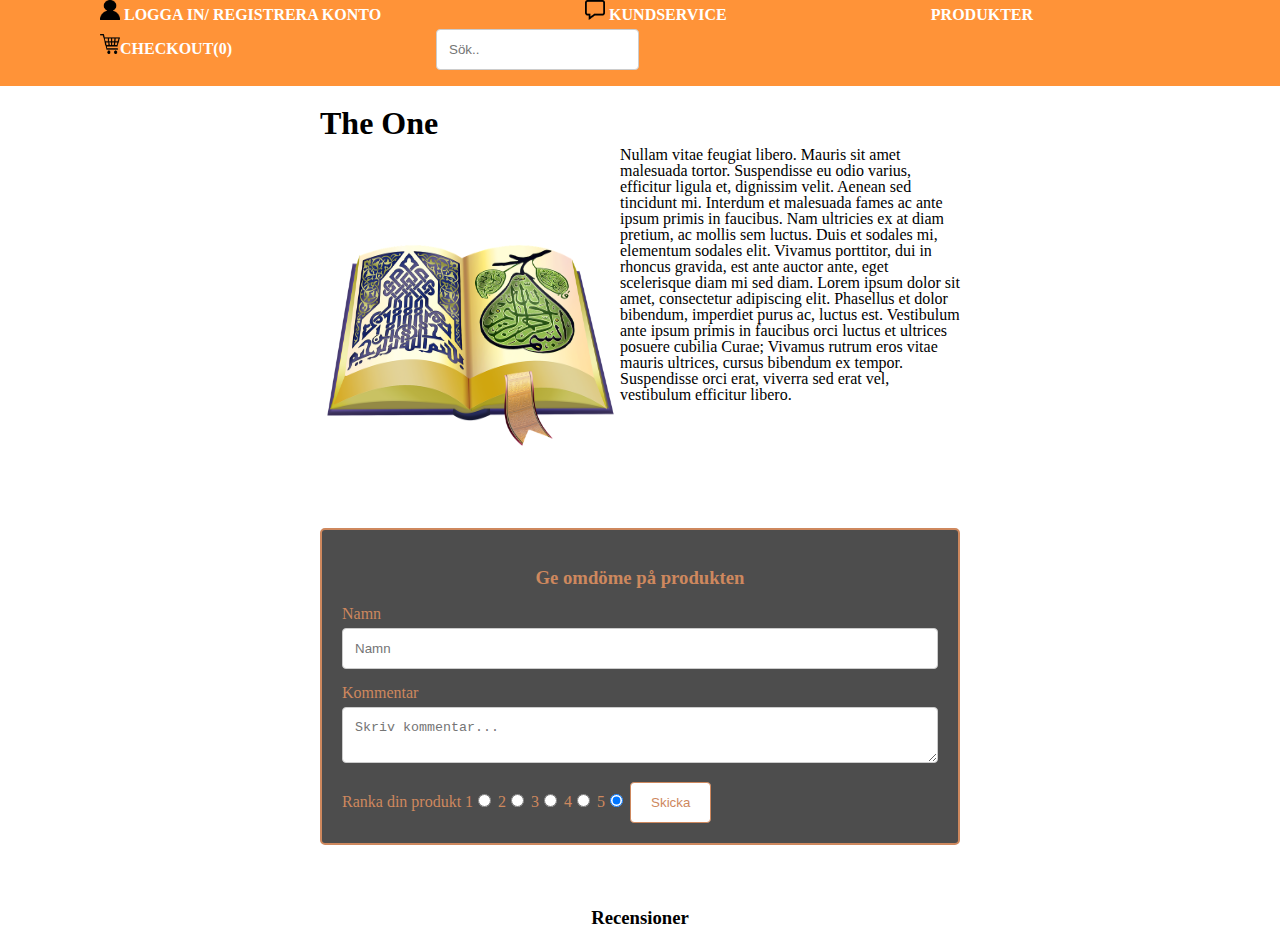
<file: views/product-1.html>
<!DOCTYPE html>
<html lang="en">
<head>
    <meta name="keywords" content="test, wireframe, product">
    <meta name="viewport" content="width=device-width, initial-scale=1.0">
    <meta charset="UTF-8">
    <link href="reset.css" rel="stylesheet">
    <link href="index.css" rel="stylesheet">
    <link href="styles/product-detail.css" rel="stylesheet">
    <script src="https://ajax.googleapis.com/ajax/libs/jquery/1.8.3/jquery.min.js"></script>
    <title>Title</title>
</head>
<body>
<header>
    <nav>
        <ul>
            <li>
                <figure><img src="images/login.png" alt="loginIkon"> LOGGA IN/ REGISTRERA KONTO</figure>
            </li>
            <li>
                <figure><img src="images/speech.png" alt="speechIkon"> KUNDSERVICE</figure>
            </li>

            <li>
                <a href="product.html">PRODUKTER</a>
            </li>
            <li>
                <figure><img src="images/cart.png" alt="speechIkon"><a href="checkout.html">CHECKOUT(<span id="myNumber"></span>)</a></figure>
            </li>
            <li>
                <input class="searchbar" type="text" name="search" placeholder="Sök..">
            </li>
        </ul>
    </nav>
</header>




    <main>
        <section id="info">
            <article>
            <h1>The One</h1>
                <figure><img src="../views/images/bookTwo.png" alt="The One" class="imgIcon"></figure>
            </article>
            <article>
                <p>
                    Nullam vitae feugiat libero. Mauris sit amet malesuada tortor. Suspendisse eu odio varius,
                    efficitur ligula et, dignissim velit. Aenean sed tincidunt mi. Interdum et malesuada fames
                    ac ante ipsum primis in faucibus. Nam ultricies ex at diam pretium, ac mollis sem luctus.
                    Duis et sodales mi, elementum sodales elit. Vivamus porttitor, dui in rhoncus gravida, est ante
                    auctor ante, eget scelerisque diam mi sed diam. Lorem ipsum dolor sit amet, consectetur adipiscing
                    elit. Phasellus et dolor bibendum, imperdiet purus ac, luctus est. Vestibulum ante ipsum primis in
                    faucibus orci luctus et ultrices posuere cubilia Curae; Vivamus rutrum eros vitae mauris ultrices,
                    cursus bibendum ex tempor. Suspendisse orci erat, viverra sed erat vel, vestibulum efficitur libero.
                </p>

            </article>
            
        </section>
        <section>
            <article class="container">
                <h3>Ge omdöme på produkten</h3>
                <form>
                    <lable for="name">Namn</lable>
                    <input type="text" id="name" placeholder="Namn">

                    <label for="comment">Kommentar</label>
                    <textarea name="comment" id="comment" placeholder="Skriv kommentar..."></textarea>

                    <label for="score">Ranka din produkt</label>
                    <span>
                                        1<input type="radio" name="score" value="1">
                                        2<input type="radio" name="score" value="2">
                                        3<input type="radio" name="score" value="3">
                                        4<input type="radio" name="score" value="4">
                                        5<input type="radio" name="score" value="5" checked>
                    </span>

                    <button id="btnSubmit" type="button">Skicka</button>
                </form>


            </article>
        </section>
        <h3 id="temp">Recensioner</h3>
        <section id="commentSection">



        </section>
    </main>

<script src="../scripts/updateCart.js"></script>
<script src="../scripts/product-1.js"></script>
</body>
</html>
</file>
<file: views/index.css>
#headerImg {
    height: 75px;
    width: 75px;
}

li > figure > img {
    height: 20px;
    width: 20px;
}



a {
    text-decoration: none;
    color: white;
}


h1 {
    font-family: "Book Antiqua";
    display: block;
    font-size: 2em;
    margin-top: 0.67em;
    margin-bottom: 0.67em;
    margin-left: 0;
    margin-right: 0;
    font-weight: bold;
}
h2 {
    display: block;
    font-size: 1.5em;
    margin-top: 0.83em;
    margin-bottom: 0.83em;
    margin-left: 0;
    margin-right: 0;
    font-weight: bold;
}

h3 {
    display: block;
    font-size: 1.17em;
    margin-top: 1em;
    margin-bottom: 1em;
    margin-left: 0;
    margin-right: 0;
    font-weight: bold;
}

header {
    display: flex;
    align-items: center;
    justify-content: center;
    height: 100%;
    width: 100%;
    background-color: #FF9338;

}


#searchbar {
    width: 600px;
    padding: 12px;
    border: 1px solid #ccc;
    border-radius: 4px;
    box-sizing: border-box;
    margin-top: 16px;
    margin-bottom: 16px;
    resize: vertical;
}

nav > ul >li {
    margin: 0 100px;
    display:inline-block;
    font-weight: bold;
    color: white;
}



.product-image {
    height: 150px;
    width: 150px;
}



.productItem {
    height: 100%;
    width: calc(100% * (1/4) - 10px - 1px);
    /*background-color: #4D4D4D;*/
    -webkit-box-shadow: 10px 10px 5px 0px rgba(0,0,0,0.75);
    -moz-box-shadow: 10px 10px 5px 0px rgba(0,0,0,0.75);
    box-shadow: 10px 10px 5px 0px rgba(0,0,0,0.75);
    border: 2px solid #CE885E;
    color: black;
    -webkit-background-clip: padding-box; /* for Safari */
    background-clip: padding-box;
    text-align: center;
    padding: 20px;
    border-radius: 5px;
}

footer {
    display: flex;
    justify-content: center;
    align-items: center;
    width: 100%;
    background-color: #FF9338;
    color: white;
    position: relative;
    bottom: 0;

}
footer > ul > li > ul > li >figure > img{
    height: 60px;
    width: 100px;
}

footer > ul >li a {
    text-decoration: none;
    color:white;
}


footer > ul > li {
    display: inline-block;
    margin-left: 40px;
    margin-right: 40px;
    font-weight: bold;
}
footer > ul > li {
    display: inline-block;
    margin-left: 40px;
    margin-right: 40px;
    font-weight: bold;

}
</file>
<file: views/styles/product-detail.css>
@media (min-width: 480px) and (max-width: 767px) {

}

input[type=text], select, textarea {
    width: 100%;
    padding: 12px;
    border: 1px solid #ccc;
    border-radius: 4px;
    box-sizing: border-box;
    margin-top: 6px;
    margin-bottom: 16px;
    resize: vertical;
}

input[type=submit] {
    background-color: #4CAF50;
    color: white;
    padding: 12px 20px;
    border: none;
    border-radius: 4px;
    cursor: pointer;
}


.container {
    border-radius: 5px;
    background-color: #4D4D4D;
    padding: 20px;
    margin: 5% 25%;
    border: 2px solid #CE885E;
    color: #CE885E;
    display: flex;
    flex-direction: column;
    align-items: center;
    justify-content: center;
}

#info {
    display: flex;
    flex-direction: row;
    align-items: center;
    justify-content: center;
    margin: 0 25%;
}


button {
    background-color: white;
    color: #CE885E;
    padding: 12px 20px;
    border: 1px solid #CE885E;
    border-radius: 4px;
    cursor: pointer;
}

button:hover {
    background-color: grey;
}

#commentSection, #temp {
   display: flex;
    flex-direction: column;
    align-items: center;
    justify-content: center;
}

.comment-name {
    display: inline;
}

.imgIcon {
    height: 300px;
    width: 300px;
}
</file>
